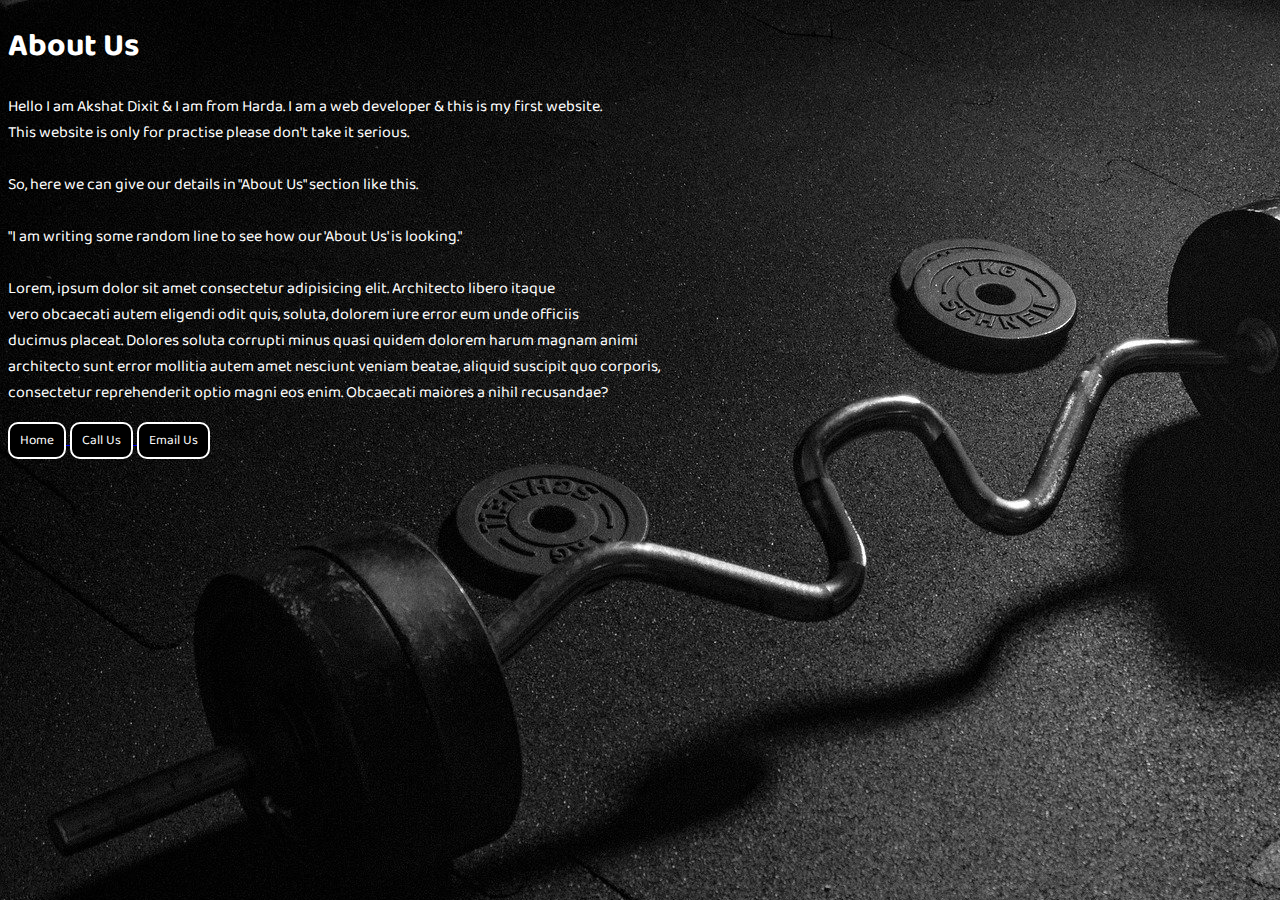
<file: about.html>
<!DOCTYPE html>
<html lang="en">
<head>
    <meta charset="UTF-8">
    <meta name="viewport" content="width=device-width, initial-scale=1.0">
    <title>About Us</title>
    <link href="https://fonts.googleapis.com/css2?family=Baloo+Bhai+2:wght@700&display=swap" rel="stylesheet">
    <style>
        body{
            background: url('aboutbg.jpg');
            
        }
        p,h1{
            color: white;
            font-family: 'Baloo Bhai 2', cursive;
        }
        .btnn{
            font-family: 'Baloo Bhai 2', cursive;
            border: 2px solid white;
            border-radius: 10px;
            background-color: black;
            padding: 6px 10px;
            color: white;
        }
        .btnn:hover{
            border: 2px solid grey;
            border-radius: 10px;
            background-color: white;
            padding: 10px 15px;
            color: black;
        }
        .btnn:active{
            border: 2px solid black;
            border-radius: 10px;
            background-color: grey;
            padding: 10px 15px;
            color: black;
        }
       
    </style>
</head>
<body>
    <h1>About Us</h1>
    <p>Hello I am Akshat Dixit & I am from Harda. I am a web developer & this is my first website. <br> This website is only for practise please don't take it serious. <br><br>So, here we can give our details in "About Us" section like this. <br><br>"I am writing some random line to see how our 'About Us' is looking." <br><br>Lorem, ipsum dolor sit amet consectetur adipisicing elit. Architecto libero itaque <br> vero obcaecati autem eligendi odit quis, soluta, dolorem iure error eum unde officiis <br> ducimus placeat. Dolores soluta corrupti minus quasi quidem dolorem harum magnam animi <br> architecto sunt error mollitia autem amet nesciunt veniam beatae, aliquid suscipit quo corporis, <br> consectetur reprehenderit optio magni eos enim. Obcaecati maiores a nihil recusandae?</p>
    <a href="Index.html">
    <button class="btnn">Home</button>
        </a>
      <a href="tel:+91-916-506-5840">
          <button class="btnn"> Call Us</button></a><a href="mailto:akshatdixit85@gmail.com"> <button class="btnn">Email Us</button></a>
</body>
</html>
</file>
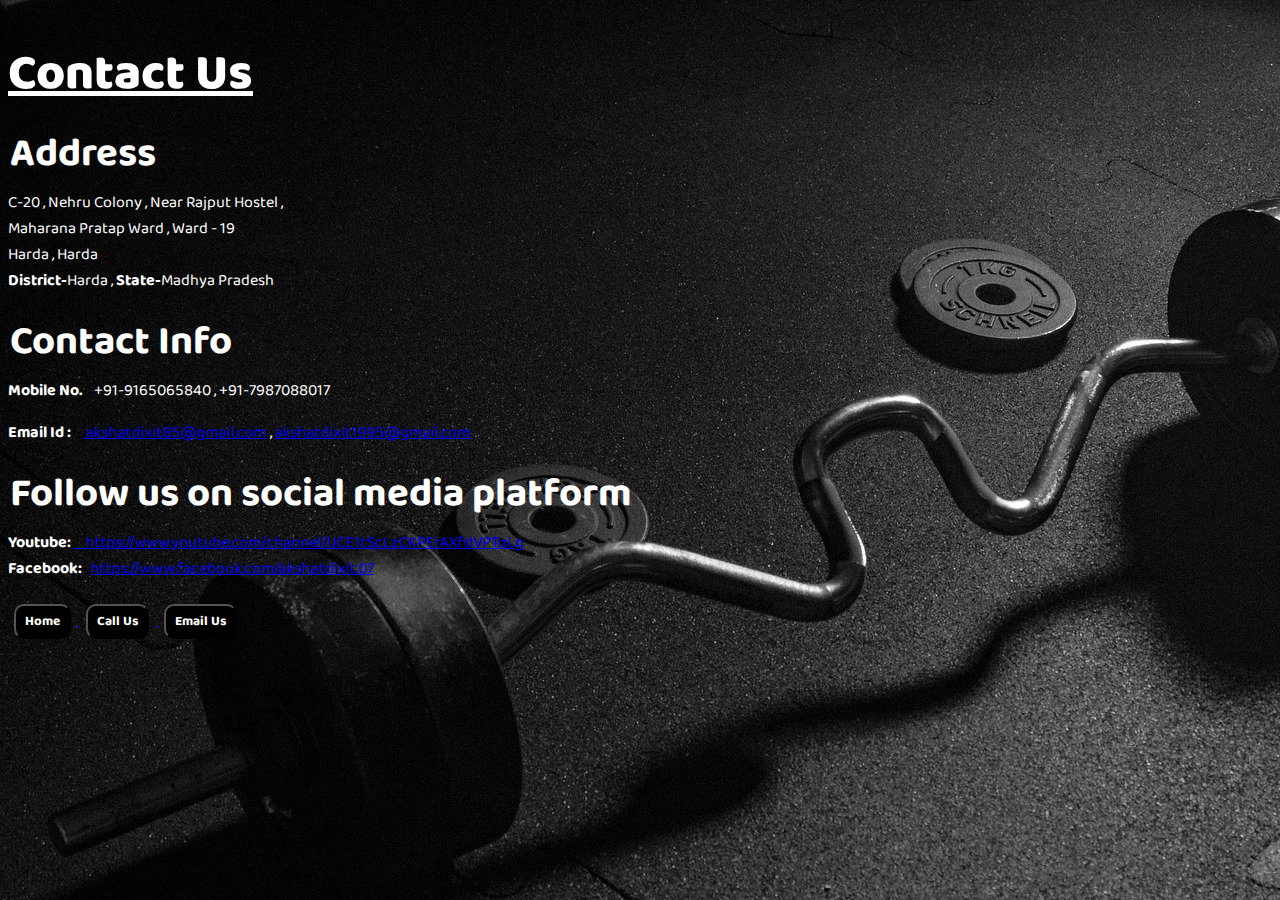
<file: contact.html>
<!DOCTYPE html>
<html lang="en">
<head>
    <meta charset="UTF-8">
    <meta name="viewport" content="width=device-width, initial-scale=1.0">
    <title>Contact Us</title>
    <link href="https://fonts.googleapis.com/css2?family=Baloo+Bhai+2:wght@700&display=swap" rel="stylesheet">
    <link rel="stylesheet" href="style.css">
    <style>
        body{
            color: white;
            background: url('contactbg.jpg');
            font-family: 'Baloo Bhai 2', cursive;
        }
        h1{
            color: white;
            font-size: 50px;
            font-family: 'Baloo Bhai 2', cursive;
            text-decoration: underline;
            text-align: left;
        }
        .add{
            display: inline-block;
            font-size: 40px;
             margin: -30px 2px;
        }
        .mob{
            display: inline-block;
            font-size: 40px;
             margin: -30px 2px;
        }
        .follow{
            display: inline-block;
            font-size: 40px;
             margin: -30px 2px;
        }
    </style>
</head>
<body>
</body>
<h1><b> Contact Us</b></h1>
<h3 class="add">Address</h3>
<p>C-20 , Nehru Colony , Near Rajput Hostel , <br> Maharana Pratap Ward , Ward - 19 <br> Harda , Harda <br><b>District-</b>Harda , <strong>State-</strong>Madhya Pradesh</p><br>
<h3 class="mob">Contact Info</h3>
<p><b>Mobile No.</b>&nbsp;&nbsp;&nbsp;&nbsp;+91-9165065840 , +91-7987088017</p>
<p><b>Email Id :</b>&nbsp;&nbsp;&nbsp;&nbsp;<a href="https://mail.google.com/mail/u/0/#inbox?compose=GTvVlcSBnpwbhdgMVrtWMnGRjFvmGcQFwkQlJXnCpTmhdhdChlKndlQmXFqVbvtKLvrMlhxCrmRpn" target="_blank"> akshatdixit85@gmail.com</a> , <a href="https://mail.google.com/mail/u/0/#inbox?compose=NZVHFzTTzxBrfZQGhRRQPCvNnfTJXPDnTnmpxvtQvLkllzTtFZdKLHdBRdctBgQLLwNHCg" target="_blank">akshatdixit1995@gmail.com</a></p><br>
<h3 class="follow"> Follow us on social media platform</h3>
<p><b>Youtube:&nbsp;</b><a href="https://www.youtube.com/channel/UCE1tScLzCKPErAXfdVPToLg" target="_blank">&nbsp;&nbsp;&nbsp; https://www.youtube.com/channel/UCE1tScLzCKPErAXfdVPToLg</a><br><b>Facebook: &nbsp;&nbsp;</b><a href="https://www.facebook.com/akshatdixit.07" target="_blank">https://www.facebook.com/akshatdixit.07</a></p>
    <a href="Index.html">
    <button class="btn">Home</button>
        </a>
      <a href="tel:+91-916-506-5840">
          <button class="btn"> Call Us</button></a><a href="mailto:akshatdixit85@gmail.com"> <button class="btn">Email Us</button></a>
</file>
<file: style.css>
.left{
    /* border: 2px solid black; */
    display: inline-block;
    position: relative;
    top: 12px;
    left: 12px;
}
.left img{
    width: 108px;
}
.mid{
    border: 2px solid black;
    width: 48%;
    margin: auto;
    position: relative;
    top: -76px;
}
.right{
    border: 2px solid black;
    display: inline-block;
    position: relative;
    left: 1184px;
    top: -142px;
}
.nav li{
    display: inline-block;
}
.nav a{
    color: white;
    text-decoration: none;
    /* padding: 16px; */
    margin: 12px;
    font-size: 25px;
}

.nav a:hover{
    color: grey;
    text-decoration: none;
    /* padding: 16px; */
    margin: 5px;
    font-size: 25px;
}
.nav a:active{
    color: grey;
    text-decoration: none;
    /* padding: 16px; */
    margin: 5px;
    font-size: 25px;
    text-decoration: underline;
}
.btn{
    font-family: 'Baloo Bhai 2', cursive;
    margin: 6px;
    padding: 5px 9px;
    cursor: pointer;
    color: white;
    background-color: black;
    border-radius: 10px;
    font-weight: bold;
}
.btn:hover{
    /* margin: 6px;
    cursor: pointer; */
    color: grey;
    background-color: black;
    border-radius: 10px;
    font-weight: bold;
}
.btn:active{
    /* margin: 6px;
    cursor: pointer; */
    color: grey;
    background-color: grey;
    border-radius: 10px;
    font-weight: bold;
    border: 2px solid grey;
}
.container{
    border: 2px solid white;
    border-radius: 10px;
    display: inline-block;
    position: relative;
    top: -71px;
    left: 50px;
    width: 50%;
    height: 580px;
    text-align: center;
    font-size: 30px;
    /* padding: 75px; */
}
.formGroup input{
    font-family: 'Baloo Bhai 2', cursive;
    display: block;
    border: 2px solid black;
    border-radius: 10px;
    font-size: 25px;
    padding: 1px;
     text-align: center;
     position: relative;
     left: 171px;
     top: 15px;
}
.th{
    display: inline-block;
    position: relative;
    top: -299px;
    left: 94px;
    /* border: 2px solid red; */
    font-size: 31px;
}
#sub{
    position: relative;
    top: 38px;
}
.log:hover{
    border-top: 10px solid white;
    border-right: 10px solid grey;
    border-bottom: 10px solid rgb(1, 111, 23);
    border-left: 10px solid red;
    border-radius: 10px;
}
</file>
